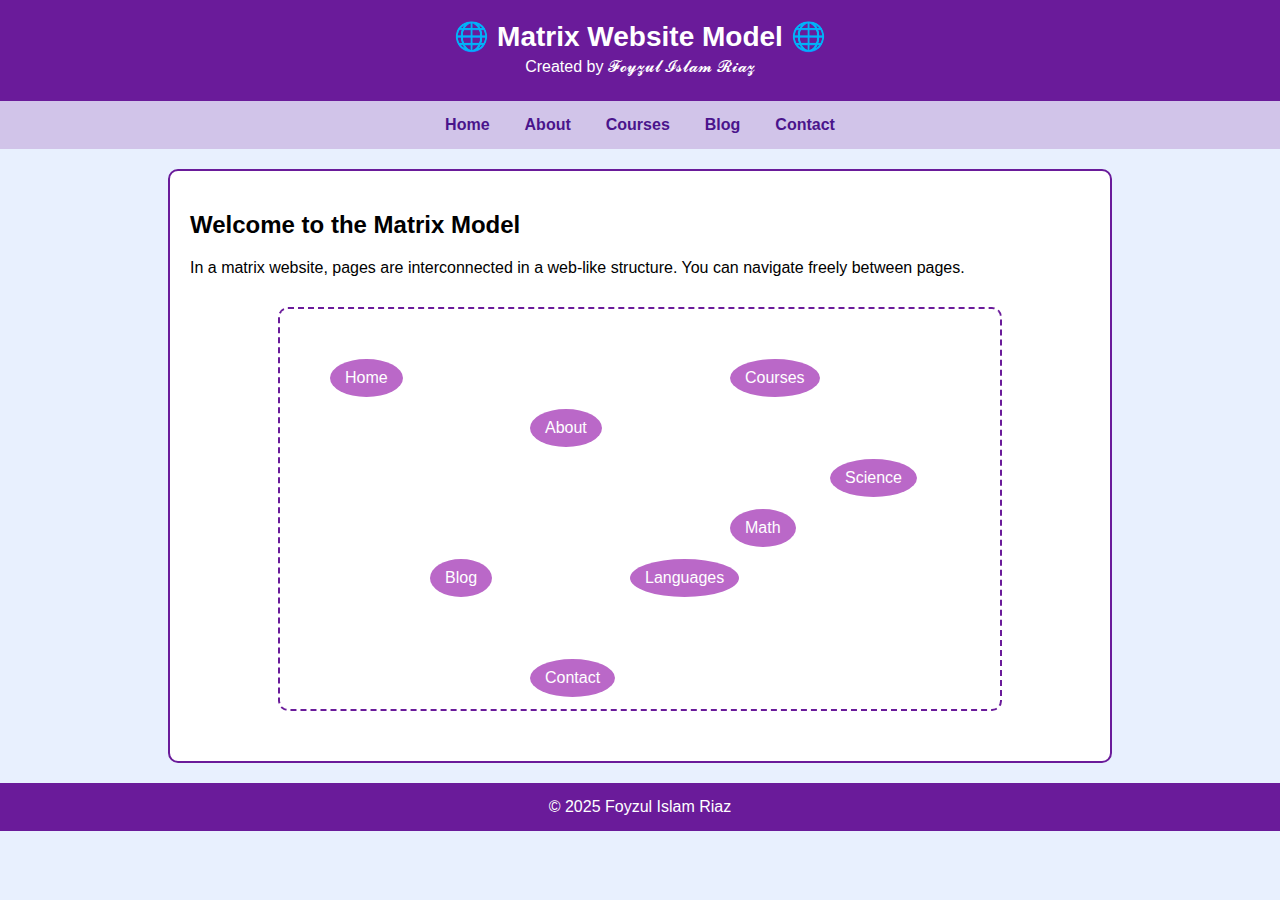
<file: index.html>
<!DOCTYPE html>
<html lang="en">
<head>
    <meta charset="UTF-8">
    <meta name="viewport" content="width=device-width, initial-scale=1.0">
    <title>Home - Matrix Website</title>
    <link rel="stylesheet" href="css/style.css">
</head>
<body>
    <header>
        <h1>🌐 Matrix Website Model 🌐</h1>
        <p>Created by 𝓕𝓸𝔂𝔃𝓾𝓵 𝓘𝓼𝓵𝓪𝓶 𝓡𝓲𝓪𝔃</p>
    </header>

    <nav>
        <a href="index.html">Home</a>
        <a href="about.html">About</a>
        <a href="courses.html">Courses</a>
        <a href="blog.html">Blog</a>
        <a href="contact.html">Contact</a>
    </nav>

    <main>
        <h2>Welcome to the Matrix Model</h2>
        <p>In a matrix website, pages are interconnected in a web-like structure. You can navigate freely between pages.</p>

        <div class="network-diagram" id="networkDiagram"></div>
    </main>

    <footer>
        &copy; 2025 Foyzul Islam Riaz
    </footer>

    <script src="js/network.js"></script>
</body>
</html>
</file>
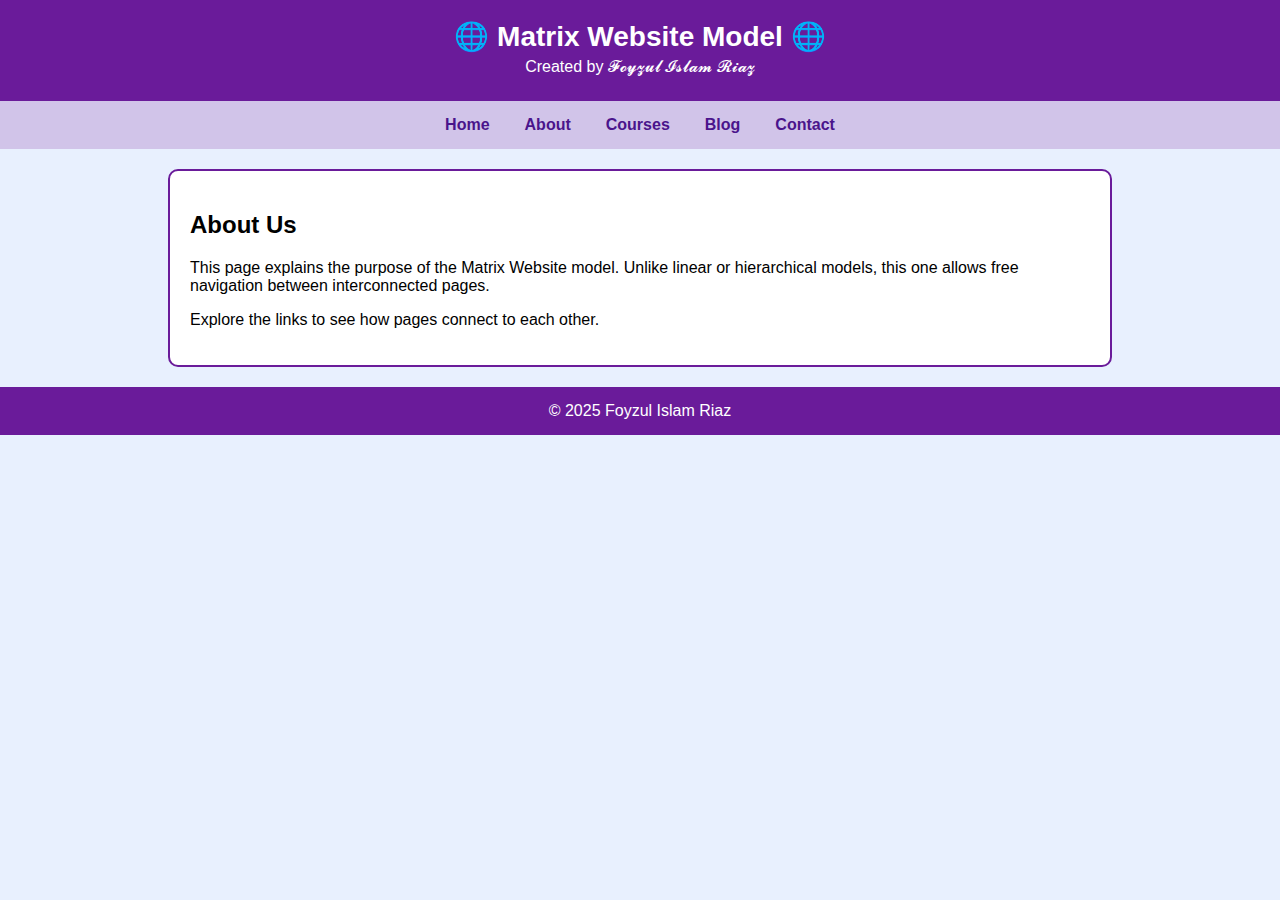
<file: about.html>
<!DOCTYPE html>
<html lang="en">
<head>
    <meta charset="UTF-8">
    <meta name="viewport" content="width=device-width, initial-scale=1.0">
    <title>About - Matrix Website</title>
    <link rel="stylesheet" href="css/style.css">
</head>
<body>
    <header>
        <h1>🌐 Matrix Website Model 🌐</h1>
        <p>Created by 𝓕𝓸𝔂𝔃𝓾𝓵 𝓘𝓼𝓵𝓪𝓶 𝓡𝓲𝓪𝔃</p>
    </header>

    <nav>
        <a href="index.html">Home</a>
        <a href="about.html">About</a>
        <a href="courses.html">Courses</a>
        <a href="blog.html">Blog</a>
        <a href="contact.html">Contact</a>
    </nav>

    <main>
        <h2>About Us</h2>
        <p>This page explains the purpose of the Matrix Website model. Unlike linear or hierarchical models, this one allows free navigation between interconnected pages.</p>
        <p>Explore the links to see how pages connect to each other.</p>
    </main>

    <footer>
        &copy; 2025 Foyzul Islam Riaz
    </footer>
</body>
</html>
</file>
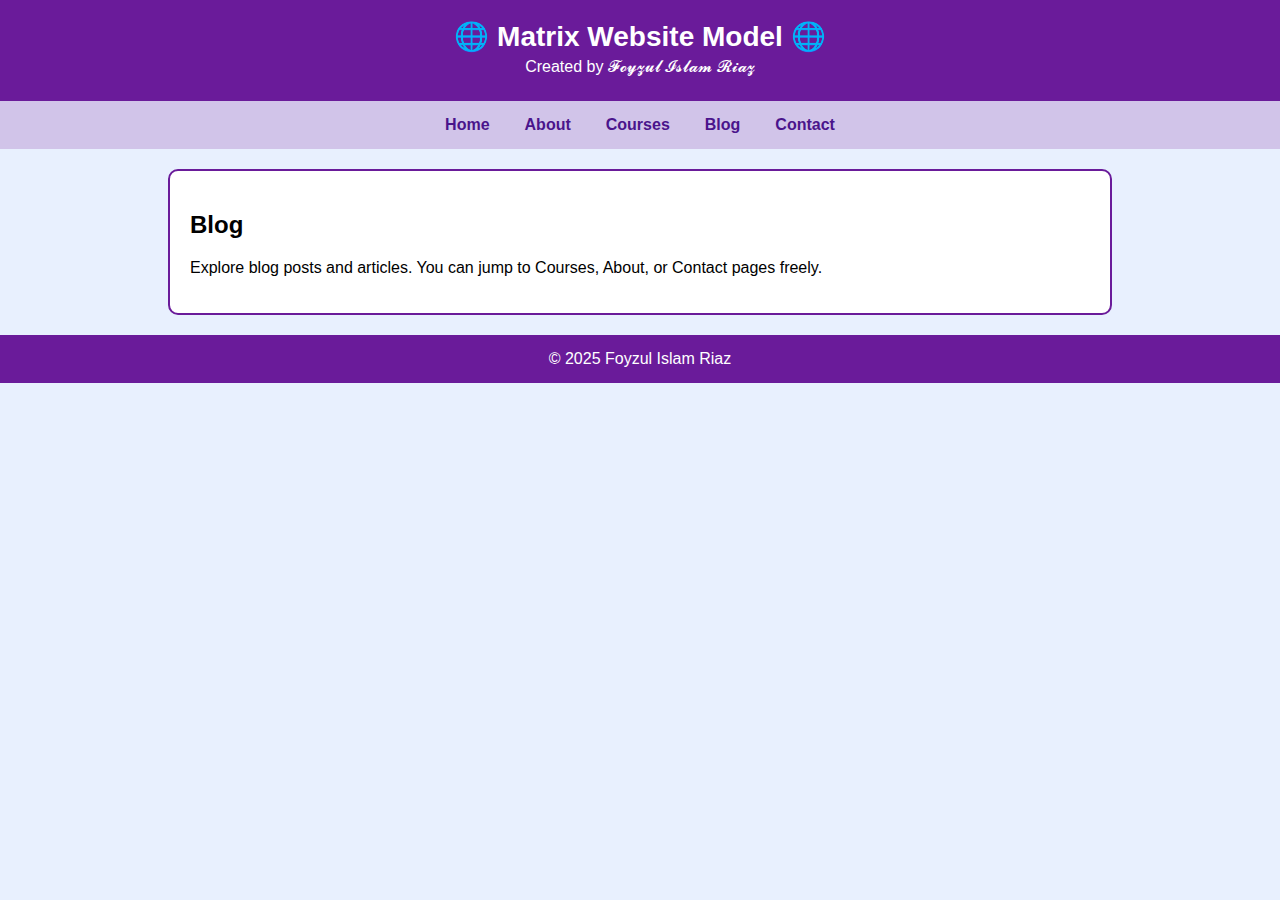
<file: blog.html>
<!DOCTYPE html>
<html lang="en">
<head>
    <meta charset="UTF-8">
    <meta name="viewport" content="width=device-width, initial-scale=1.0">
    <title>Blog - Matrix Website</title>
    <link rel="stylesheet" href="css/style.css">
</head>
<body>
    <header>
        <h1>🌐 Matrix Website Model 🌐</h1>
        <p>Created by 𝓕𝓸𝔂𝔃𝓾𝓵 𝓘𝓼𝓵𝓪𝓶 𝓡𝓲𝓪𝔃</p>
    </header>

    <nav>
        <a href="index.html">Home</a>
        <a href="about.html">About</a>
        <a href="courses.html">Courses</a>
        <a href="blog.html">Blog</a>
        <a href="contact.html">Contact</a>
    </nav>

    <main>
        <h2>Blog</h2>
        <p>Explore blog posts and articles. You can jump to Courses, About, or Contact pages freely.</p>
    </main>

    <footer>
        &copy; 2025 Foyzul Islam Riaz
    </footer>
</body>
</html>
</file>
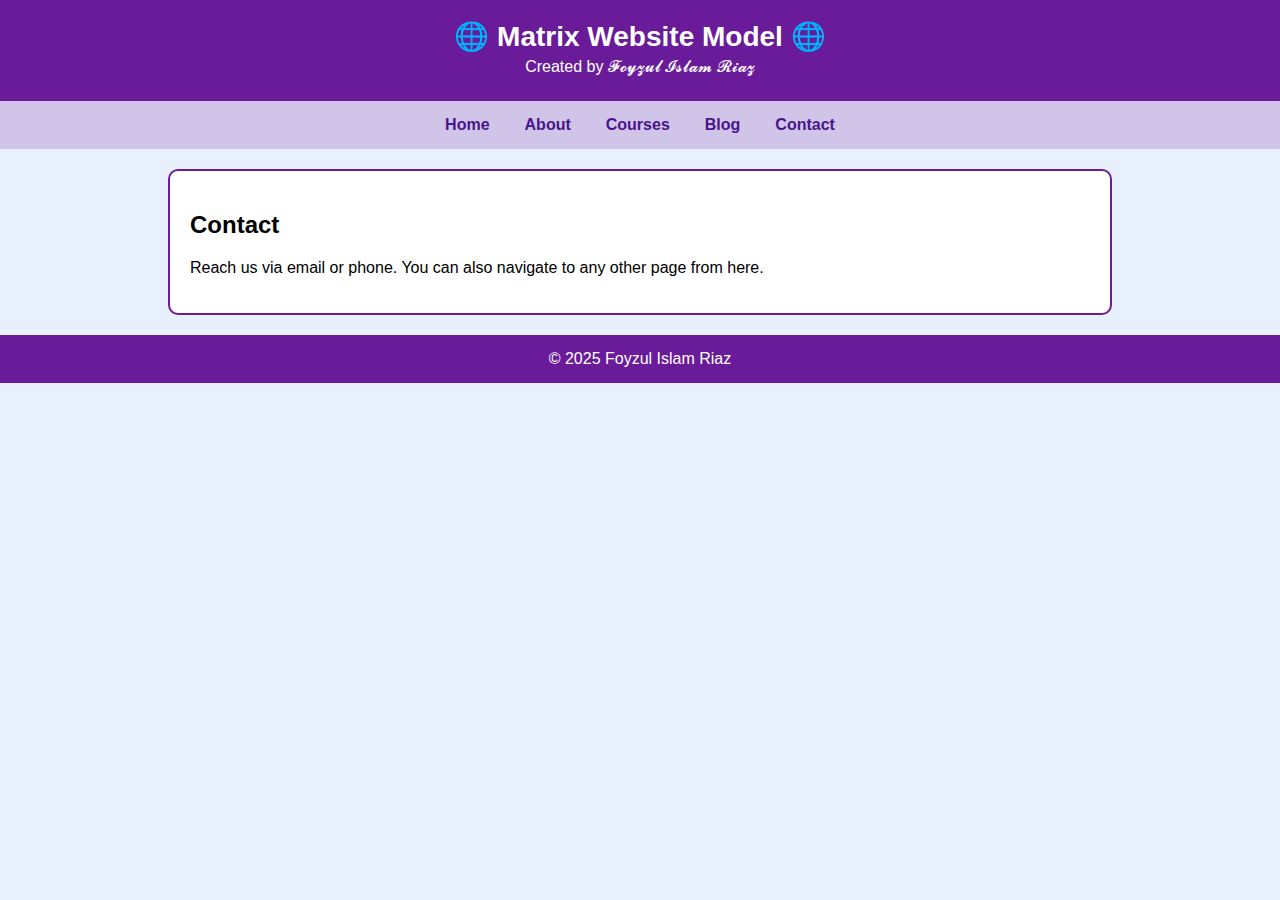
<file: contact.html>
<!DOCTYPE html>
<html lang="en">
<head>
    <meta charset="UTF-8">
    <meta name="viewport" content="width=device-width, initial-scale=1.0">
    <title>Contact - Matrix Website</title>
    <link rel="stylesheet" href="css/style.css">
</head>
<body>
    <header>
        <h1>🌐 Matrix Website Model 🌐</h1>
        <p>Created by 𝓕𝓸𝔂𝔃𝓾𝓵 𝓘𝓼𝓵𝓪𝓶 𝓡𝓲𝓪𝔃</p>
    </header>

    <nav>
        <a href="index.html">Home</a>
        <a href="about.html">About</a>
        <a href="courses.html">Courses</a>
        <a href="blog.html">Blog</a>
        <a href="contact.html">Contact</a>
    </nav>

    <main>
        <h2>Contact</h2>
        <p>Reach us via email or phone. You can also navigate to any other page from here.</p>
    </main>

    <footer>
        &copy; 2025 Foyzul Islam Riaz
    </footer>
</body>
</html>
</file>
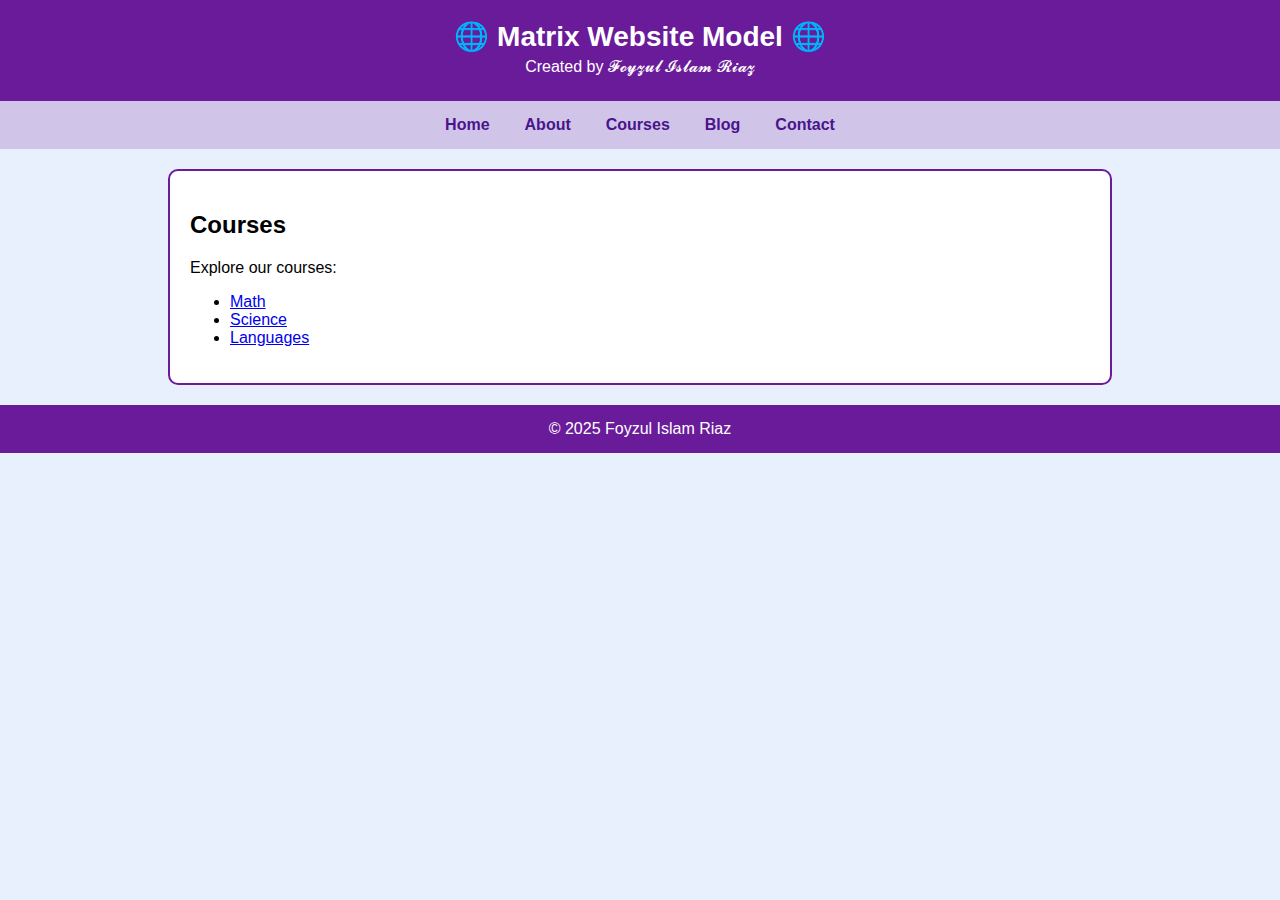
<file: courses.html>
<!DOCTYPE html>
<html lang="en">
<head>
    <meta charset="UTF-8">
    <meta name="viewport" content="width=device-width, initial-scale=1.0">
    <title>Courses - Matrix Website</title>
    <link rel="stylesheet" href="css/style.css">
</head>
<body>
    <header>
        <h1>🌐 Matrix Website Model 🌐</h1>
        <p>Created by 𝓕𝓸𝔂𝔃𝓾𝓵 𝓘𝓼𝓵𝓪𝓶 𝓡𝓲𝓪𝔃</p>
    </header>

    <nav>
        <a href="index.html">Home</a>
        <a href="about.html">About</a>
        <a href="courses.html">Courses</a>
        <a href="blog.html">Blog</a>
        <a href="contact.html">Contact</a>
    </nav>

    <main>
        <h2>Courses</h2>
        <p>Explore our courses:</p>
        <ul>
            <li><a href="math.html">Math</a></li>
            <li><a href="science.html">Science</a></li>
            <li><a href="languages.html">Languages</a></li>
        </ul>
    </main>

    <footer>
        &copy; 2025 Foyzul Islam Riaz
    </footer>
</body>
</html>
</file>
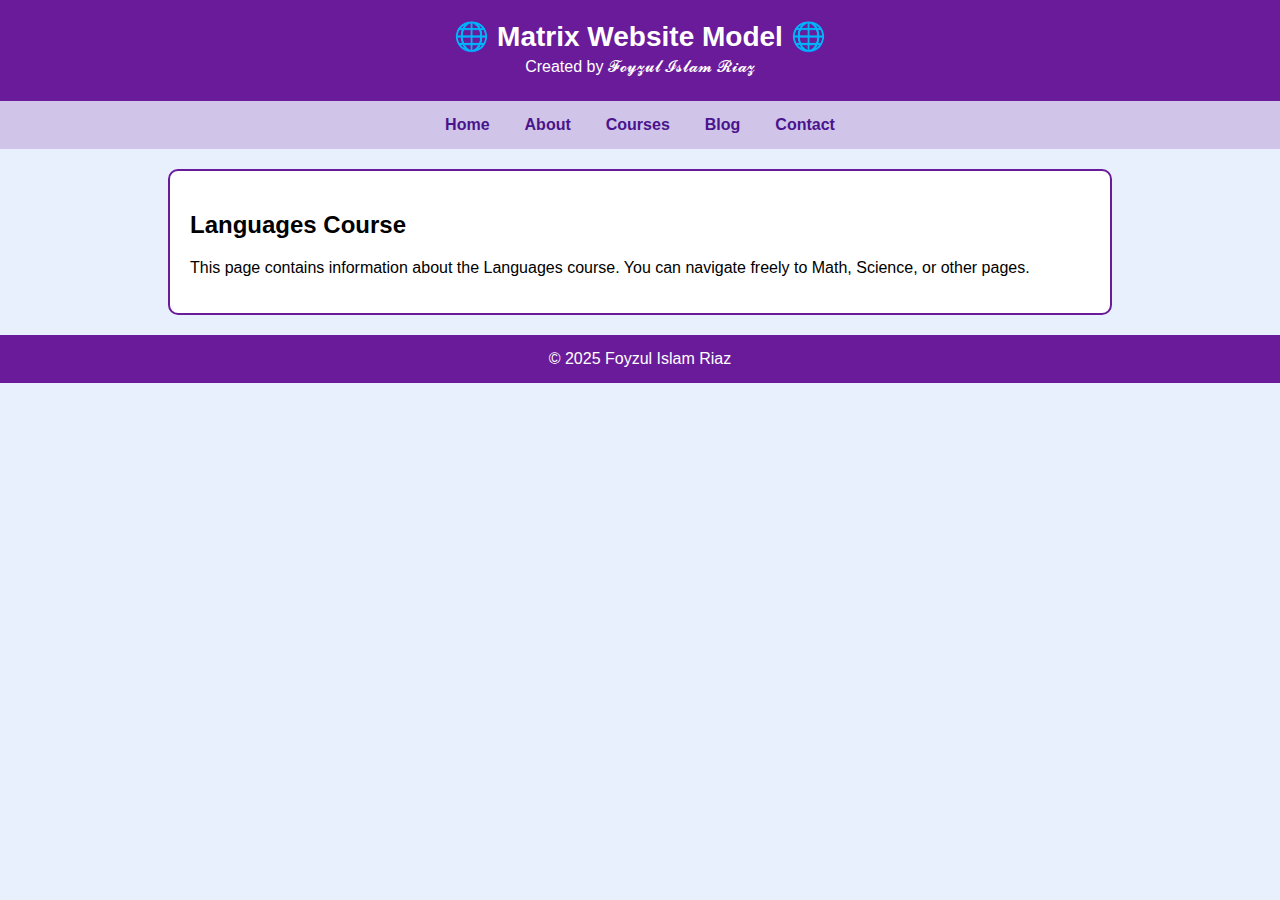
<file: languages.html>
<!DOCTYPE html>
<html lang="en">
<head>
    <meta charset="UTF-8">
    <meta name="viewport" content="width=device-width, initial-scale=1.0">
    <title>Languages - Matrix Website</title>
    <link rel="stylesheet" href="css/style.css">
</head>
<body>
    <header>
        <h1>🌐 Matrix Website Model 🌐</h1>
        <p>Created by 𝓕𝓸𝔂𝔃𝓾𝓵 𝓘𝓼𝓵𝓪𝓶 𝓡𝓲𝓪𝔃</p>
    </header>

    <nav>
        <a href="index.html">Home</a>
        <a href="about.html">About</a>
        <a href="courses.html">Courses</a>
        <a href="blog.html">Blog</a>
        <a href="contact.html">Contact</a>
    </nav>

    <main>
        <h2>Languages Course</h2>
        <p>This page contains information about the Languages course. You can navigate freely to Math, Science, or other pages.</p>
    </main>

    <footer>
        &copy; 2025 Foyzul Islam Riaz
    </footer>
</body>
</html>
</file>
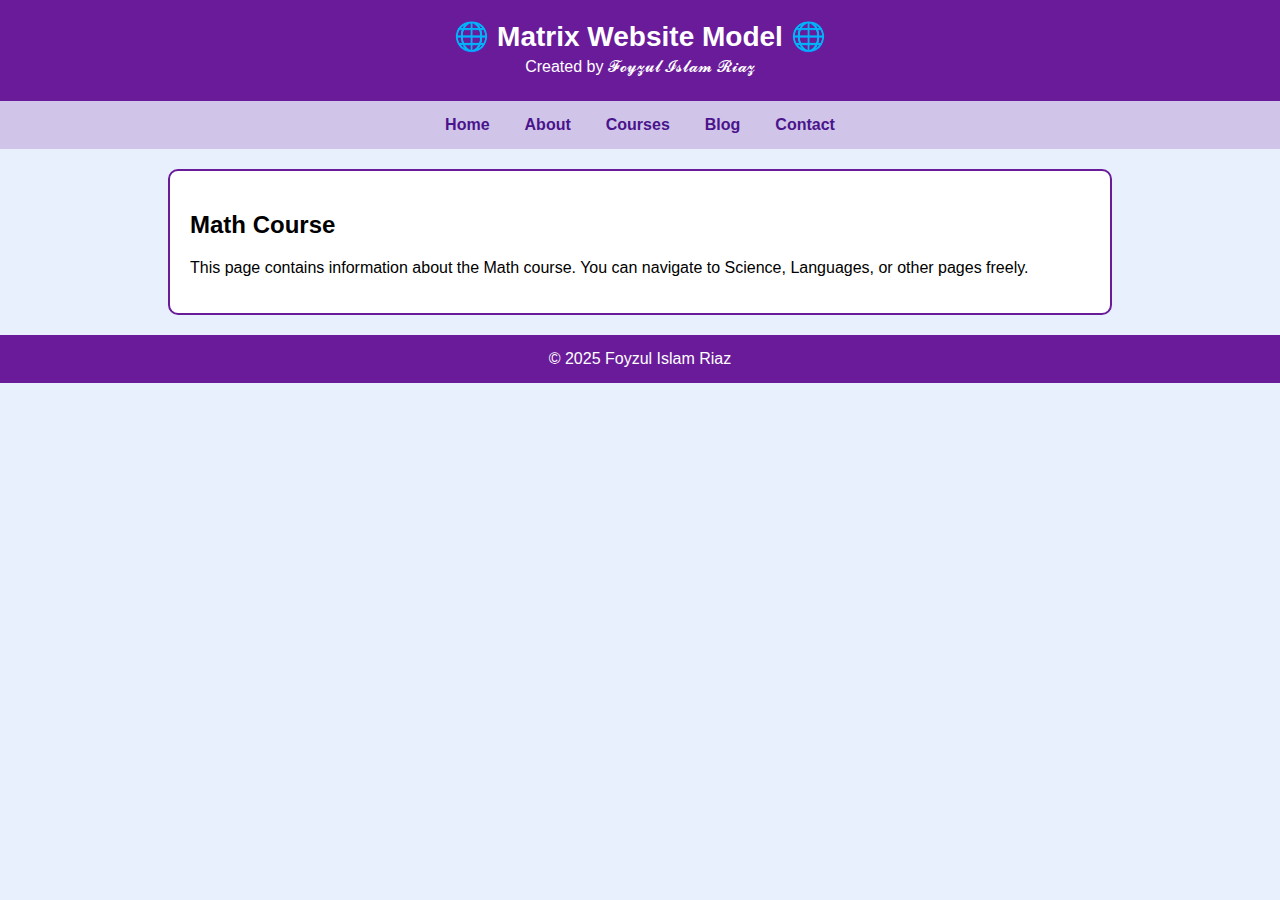
<file: math.html>
<!DOCTYPE html>
<html lang="en">
<head>
    <meta charset="UTF-8">
    <meta name="viewport" content="width=device-width, initial-scale=1.0">
    <title>Math - Matrix Website</title>
    <link rel="stylesheet" href="css/style.css">
</head>
<body>
    <header>
        <h1>🌐 Matrix Website Model 🌐</h1>
        <p>Created by 𝓕𝓸𝔂𝔃𝓾𝓵 𝓘𝓼𝓵𝓪𝓶 𝓡𝓲𝓪𝔃</p>
    </header>

    <nav>
        <a href="index.html">Home</a>
        <a href="about.html">About</a>
        <a href="courses.html">Courses</a>
        <a href="blog.html">Blog</a>
        <a href="contact.html">Contact</a>
    </nav>

    <main>
        <h2>Math Course</h2>
        <p>This page contains information about the Math course. You can navigate to Science, Languages, or other pages freely.</p>
    </main>

    <footer>
        &copy; 2025 Foyzul Islam Riaz
    </footer>
</body>
</html>
</file>
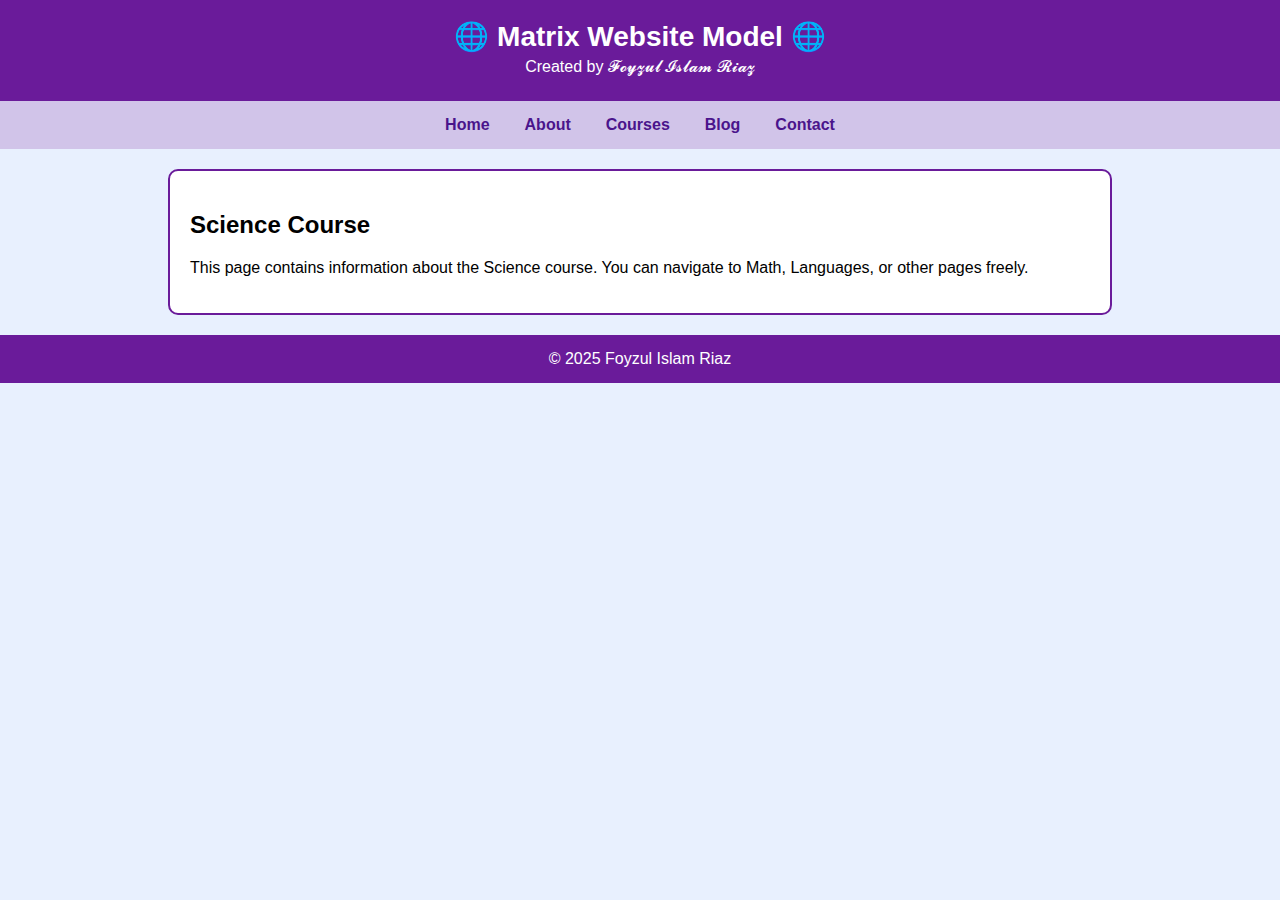
<file: science.html>
<!DOCTYPE html>
<html lang="en">
<head>
    <meta charset="UTF-8">
    <meta name="viewport" content="width=device-width, initial-scale=1.0">
    <title>Science - Matrix Website</title>
    <link rel="stylesheet" href="css/style.css">
</head>
<body>
    <header>
        <h1>🌐 Matrix Website Model 🌐</h1>
        <p>Created by 𝓕𝓸𝔂𝔃𝓾𝓵 𝓘𝓼𝓵𝓪𝓶 𝓡𝓲𝓪𝔃</p>
    </header>

    <nav>
        <a href="index.html">Home</a>
        <a href="about.html">About</a>
        <a href="courses.html">Courses</a>
        <a href="blog.html">Blog</a>
        <a href="contact.html">Contact</a>
    </nav>

    <main>
        <h2>Science Course</h2>
        <p>This page contains information about the Science course. You can navigate to Math, Languages, or other pages freely.</p>
    </main>

    <footer>
        &copy; 2025 Foyzul Islam Riaz
    </footer>
</body>
</html>
</file>
<file: css/style.css>
body {
    font-family: Arial, sans-serif;
    margin: 0;
    background-color: #e8f0fe;
}

header {
    background-color: #6a1b9a;
    color: white;
    padding: 20px;
    text-align: center;
}

header h1 {
    margin: 0;
    font-size: 28px;
}

header p {
    margin: 5px 0;
    font-size: 16px;
}

nav {
    background-color: #d1c4e9;
    padding: 10px;
    display: flex;
    justify-content: center;
    flex-wrap: wrap;
    gap: 15px;
}

nav a {
    text-decoration: none;
    color: #4a148c;
    font-weight: bold;
    padding: 5px 10px;
    border-radius: 5px;
    transition: 0.3s;
}

nav a:hover {
    background-color: #4a148c;
    color: white;
}

main {
    max-width: 900px;
    margin: 20px auto;
    padding: 20px;
    background-color: #ffffff;
    border-radius: 10px;
    border: 2px solid #6a1b9a;
}

footer {
    background-color: #6a1b9a;
    color: white;
    text-align: center;
    padding: 15px;
    margin-top: 20px;
}

.network-diagram {
    margin: 30px auto;
    width: 80%;
    height: 400px;
    border: 2px dashed #6a1b9a;
    border-radius: 10px;
    position: relative;
}
.node {
    position: absolute;
    background-color: #ba68c8;
    color: white;
    padding: 10px 15px;
    border-radius: 50%;
    cursor: pointer;
    text-align: center;
    transition: transform 0.3s, background-color 0.3s;
}

.node:hover {
    background-color: #6a1b9a;
    transform: scale(1.2);
}

.line {
    position: absolute;
    width: 2px;
    background-color: #6a1b9a;
    transform-origin: top left;
}
</file>
